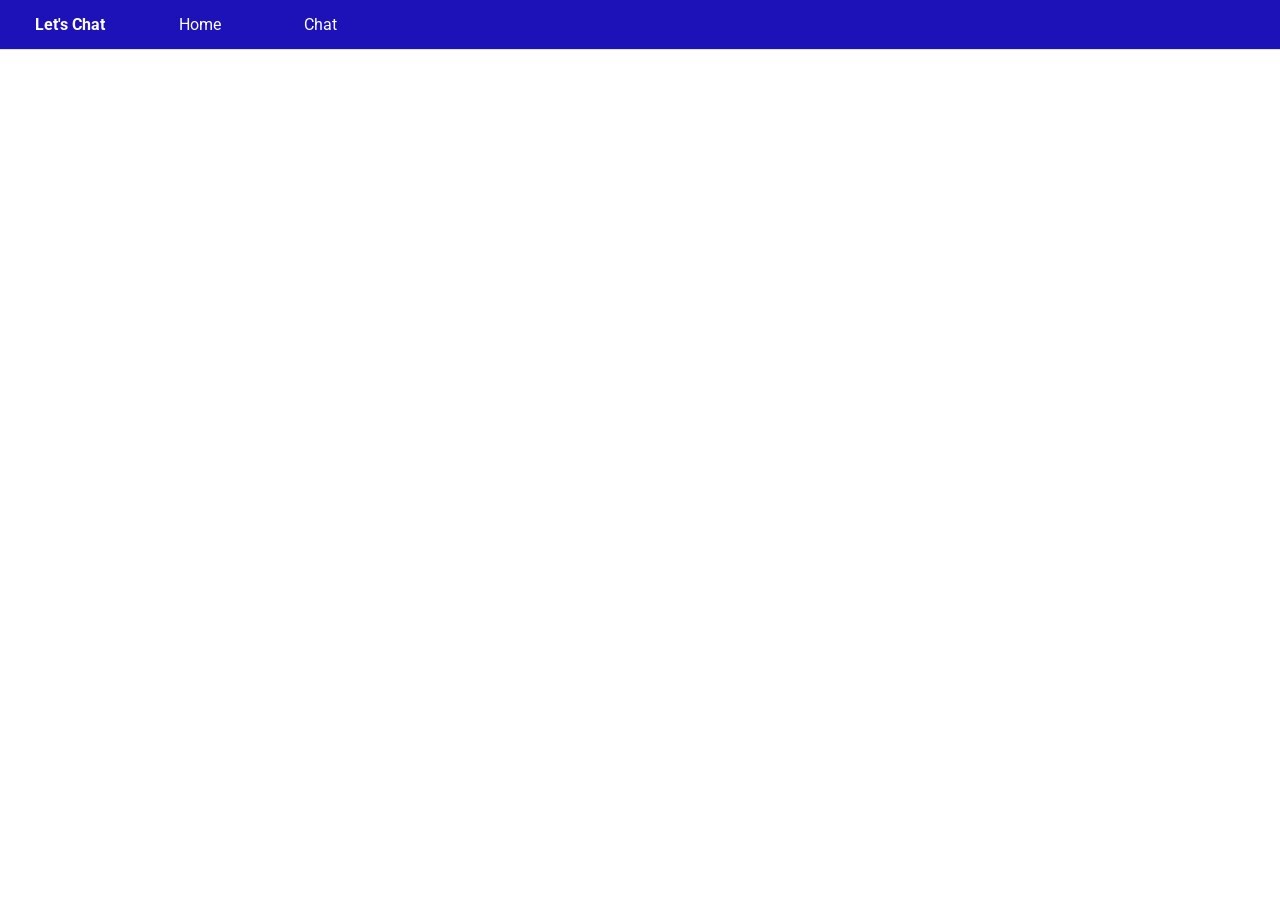
<file: www/chat.html>
<!DOCTYPE html>
<html>
  <head>
    <title>Chat with file sharing</title>
    <link rel="stylesheet" href="./styles/style.css" />
    <script src="./scripts/jquery.js"></script>
    <script src="./scripts/socket.io.js"></script>
    <script src="./scripts/socket.io-file-client.js"></script>
    <script>
      $(document).ready(() => {
        $(".closebtn").click(() => {
          $("#side-nav").animate({ width: "0px" }, 300);
        });
        $(".icon").click(() => {
          $("#side-nav").animate({ width: "250px" }, 300);
        });
        /*
         * Socket
         */
        $("#displayname").hide();
        $("#nameinput").hide();
        $("#rooms").hide();
        $("#messages").hide();
        var socket = io.connect("http://localhost:9000");
        socket.on("connect", () => {
          console.log("connected");
          $("#nameinput").show();
        });
        socket.on("init", (data) => {
          $("#nameinput").hide();
          $("#uname").html(data.user);
          $("#displayname").show();
          //console.log(data)
          $("#gnames").empty();
          data.rooms.forEach((v) => {
            $("#gnames").append(`<option value='${v}'>${v}</option>`);
          });
          $("#gnames").append(
            `<option value="" selected>Select group</option>`
          );
          $("#rooms").show();
        });
        socket.on("joinSuccess", (m) => {
          $("#messages").show();
          $("#nameinput").hide();
        });
        socket.on("leaveSuccess", (m) => {
          $("#users").empty();
          $("#conversation").empty();
        });
        socket.on("userlist", (users) => {
          var uname = $("#uname").html();
          $("#users").empty();
          users.forEach((v, i) => {
            if (v == uname)
              $("#users").append(`<li class="l-group-i active">${v}</li>`);
            else $("#users").append(`<li class="l-group-i">${v}</li>`);
          });
        });
        socket.on('message', data=>{
          var uname = $("#uname").html();
          if(data.from == uname){
            $('#conversation').append(`<li class="l-group-i active">You: ${data.msg}</li>`);
          }
          else{
            $('#conversation').append(`<li class="l-group-i">${data.from}: ${data.msg}</li>`);
          }
        });
        socket.on('uploaded', data=>{
          var uname = $("#uname").html();
          if(data.from != uname){
         
            $('#conversation').append(`<li class="l-group-i">${data.from}: ${data.msg}</li>`);
          }
        });
        var uploader = new SocketIOFileClient(socket);
        var form = document.getElementById("form");
        uploader.on("start", function (fileInfo) {
          console.log("Start uploading", fileInfo);
        });
        uploader.on("stream", function (fileInfo) {
          console.log("Streaming... sent " + fileInfo.sent + " bytes.");
        });
        uploader.on("complete", function (fileInfo) {
          console.log("Upload Complete", fileInfo);
          $('#conversation').append(`<li class="l-group-i active">You: You uploaded: ${fileInfo.originalFileName}</li>`);
        });
        uploader.on("error", function (err) {
          console.log("Error!", err);
        });
        uploader.on("abort", function (fileInfo) {
          console.log("Aborted: ", fileInfo);
        });
        $("#connect").click(() => {
          if ($("#dname").val() != "") {
            socket.emit("addme", $("#dname").val());
          }
        });

        $("#join").click(() => {
          if ($("#gnames").val() != "") socket.emit("join", $("#gnames").val());
        });
        $("#send").click(()=>{
           if($("#msg").val() != ""){
             socket.emit('send', $("#msg").val());
             $("#msg").val('');
           }
        });
        $("#upload").click(() => {
          $("#file").trigger("click");
        });
        $("#file").change(() => {
          var fileEl = document.getElementById("file");
          var uploadIds = uploader.upload(fileEl);
        });
      });
    </script>
  </head>
  <body>
    <nav class="sidebar" id="side-nav">
      <a href="javascript:void(0)" class="closebtn"
        ><i class="fa fa-times-circle-o"></i
      ></a>
      <ul class="sidemenu">
        <li class="item"><a href="./index.html" class="link">Home</a></li>
        <li class="item"><a href="./chat.html" class="link">Chat</a></li>
      </ul>
    </nav>
    <nav class="navbar" id="topbar">
      <ul class="menu">
        <li class="menu-item always">
          <a href="avascript:void(0)" class="nav-link icon"
            ><i class="fa fa-bars"></i
          ></a>
        </li>
        <li class="menu-item always">
          <a href="./index.html" class="nav-link brand">Let's Chat</a>
        </li>
        <li class="menu-item">
          <a href="./index.html" class="nav-link">Home</a>
        </li>
        <li class="menu-item">
          <a href="./chat.html" class="nav-link">Chat</a>
        </li>
      </ul>
    </nav>
    <div class="container">
      <div class="row" id="displayname">
        <div class="col-1">Display name:</div>
        <div class="col-3" id="uname">Habibi</div>
      </div>
      <div class="row" id="nameinput">
        <div class="col-2">
          <div class="input-add-on">
            <input
              type="text"
              class="input-add-on-field"
              id="dname"
              placeholder="Display name"
            />
            <button class="input-add-on-item" id="connect">Connect</button>
          </div>
        </div>
        <div class="col-2">&nbsp;</div>
      </div>
      <div class="row" id="rooms">
        <div class="col-2">
          <div class="input-add-on">
            <select type="text" class="input-add-on-field" id="gnames">
              <option value="" selected>Select group</option>
            </select>
            <button class="input-add-on-item" id="join">Join</button>
          </div>
        </div>
        <div class="col-2">&nbsp;</div>
      </div>

      <div id="messages">
        <div class="row">
          <div class="col-1">
            <h3 class="sub-head" style="width: calc(100% - 2.5rem)">Users</h3>
            <ul id="users" class="l-group"></ul>
          </div>
          <div class="col-3" >
            <div class="input-add-on" style="margin-right:2.5rem;">
              <input
                type="text"
                class="input-add-on-field"
                id="msg"
                placeholder="Message"
              />

              <button class="input-add-on-item" id="send">Send</button>
              <button class="input-add-on-item" id="upload">
                <i class="fa fa-file"></i>
              </button>
            </div>
            <h3 class="sub-head" style="width: calc(100% - 2.5rem)">
              Conversation
            </h3>
            <ul class="l-group" id="conversation">
             
            </ul>
          </div>
        </div>
      </div>
    </div>
    <a href="./"
    <form id="form" style="display: none">
      <input type="file" id="file" />
    </form>
  </body>
</html>
</file>
<file: www/styles/style.css>
@import url('https://fonts.googleapis.com/css2?family=Roboto:ital,wght@0,100;0,300;0,400;0,500;0,700;0,900;1,100;1,300;1,400;1,500;1,700;1,900&display=swap');
@import url("./font-awesome.css");
* {
    box-sizing: border-box;
    margin: 0;
    padding: 0;
}
body{
    font-family: 'Roboto', sans-serif;
}
.navbar {
    display: flex;
    flex-direction: row;
    justify-content: flex-start;
    align-items: stretch;
    background-color: rgb(29, 18, 184) /*#f8f9fa*/;
    border-bottom: 1px solid #dee2e6!important;
}
.menu{
    display: flex;
    flex-direction: row;
    justify-content: flex-start;
    align-items: stretch;
    list-style: none;
    padding: 0;
    margin: 0;
}
.menu-item {
    
    padding: 0;
    margin: 0;
}
.nav-link{
    display: block;
    width: 120px;
    text-align: center;
    text-decoration: none;
    padding: 15px 16px;
    color: white;
}
.nav-link:hover{
    background-color: rgb(83, 88, 161);
}
.brand {
    width: 140px;
    font-weight: 700;
}
.icon {
    width: 50px;
    display: none;
}
.full-grow{
    flex: 1 1 auto;
}
.sidebar {
    height: 100%; /* 100% Full-height */
    width: 0; /* 0 width - change this with JavaScript */
    position: fixed; /* Stay in place */
    z-index: 1; /* Stay on top */
    top: 0; /* Stay at the top */
    left: 0;
    background-color: #343a40;
    overflow-x: hidden; /* Disable horizontal scroll */
    padding-top: 60px; /* Place content 60px from the top */
    transition: 0.5s; /* 0.5 second transition effect to slide in the sidenav */
}
.sidebar .closebtn {
    position: absolute;
    top: 0;
    right: 25px;
    font-size: 30px;
    margin-left: 50px;
    color: white;
    text-decoration: none;
    border-radius: 50%;
  }
  .sidemenu{
      list-style: none;
  }
 .item{
    
    margin-bottom: 1px;
   
}
.item a{
    padding: 8px 8px 8px 32px;
    text-decoration: none;
    display: block;
    color: white;
}
.item a:hover{
    background-color: rgba(0, 0, 0, .9);
}
/*
 * Layout
 */
 .container {
    margin: 2rem auto;
    width: calc(100% - 6rem);
    padding: .5rem;
 }
 .row {
     width: 100%;
     display: flex;
     flex-direction: row;
     align-items: stretch;
     padding: .2rem;
 }
 .col-1 {
     width: calc(100% / 4);
 }
 .col-2 {
    width: calc( ( 100% * 2 ) / 4);
}
.col-3 {
    width: calc( ( 100% * 3 ) / 4);
}
.col-3 {
    width: 100%;
}
/*
* Content & related
*/
p {
    margin-top: 0;
    margin-bottom: 1rem;
}
.my {
    margin-top: 1.5rem!important;
}
hr {
    border: 0;
    border-top: 1px solid rgba(0,0,0,.1);
}
   .hero {
       margin: 2rem 3rem;
        margin-bottom: 2rem;
        background-color: #e9ecef;
        border-radius: .3rem;
        padding: 4rem 2rem;
   }
   .main-head {
    font-size: 3.5rem;
    font-weight: 300;
    line-height: 1.2;
   }
   .sub-head {
    font-size: 1.5rem;
    font-weight: 300;
    line-height: 1.2;
   }
   .focused {
    font-size: 1.25rem;
    font-weight: 300;
   }
/*
 * Input Add on
 */
 .input-add-on {
    display: flex;
    margin-bottom: 1.5em;
  }
  
  .input-add-on-field {
    flex: 1;
  }
  .input-add-on-field:not(:first-child) {
    border-left: 0;
  }
  .input-add-on-field:not(:last-child) {
    border-right: 0;
  }
  
  .input-add-on-item {
    background-color: rgba(147, 128, 108, 0.1);
    color: #666666;
    font: inherit;
    font-weight: normal;
  }
  
  .input-add-on-field,
  .input-add-on-item {
    border: 1px solid rgba(147, 128, 108, 0.25);
    padding: 0.5em 0.75em;
  }
  .input-add-on-item[disabled] {
    border: 1px solid rgba(147, 128, 108, 0.25);
    padding: 0.5em 0.75em;
    background-color: gray;
  }
  .input-add-on-field:first-child,
  .input-add-on-item:first-child {
    border-radius: 2px 0 0 2px;
  }
  .input-add-on-field:last-child,
  .input-add-on-item:last-child {
    border-radius: 0 2px 2px 0;
  }
/*
 * List Group
 */
 .l-group {
  
    
    padding-left: 0;
    margin: 0 auto;
    width: 100%;
    list-style: none;
   
}
.l-group-i {
    
   
    padding: .75rem 1.25rem;
    margin-bottom: -1px;
    background-color: #fff;
    border: 1px solid rgba(0,0,0,.125);
    width: calc( 100% - 2.5rem);
}
.l-group-i.active {
    z-index: 2;
    color: #fff;
    background-color: #007bff;
    border-color: #007bff;
}
.l-group-i:first-child {
    border-top-left-radius: .25rem;
    border-top-right-radius: .25rem;
    width: calc( 100% - 2.5rem);
}
@media screen and (max-width: 600px) {
    .menu .menu-item:not(.always) {display: none;}
    .menu a.icon {
      
      display: block;
    }
    .row {
        width: 100%;
        display: flex;
        flex-direction: column;
        justify-content: flex-start;
        align-items: flex-start;
        padding: .2rem;
        
    }
    .col-1 {
        width: 100%;
        margin-bottom: 5px;
    }
    .col-2 {
       width: 100%;
       margin-bottom: 5px;
   }
   .col-3 {
       width: 100%;
       margin-bottom: 5px;
   }
   .col-3 {
       width: 100%;
       margin-bottom: 5px;
   }
}
</file>
